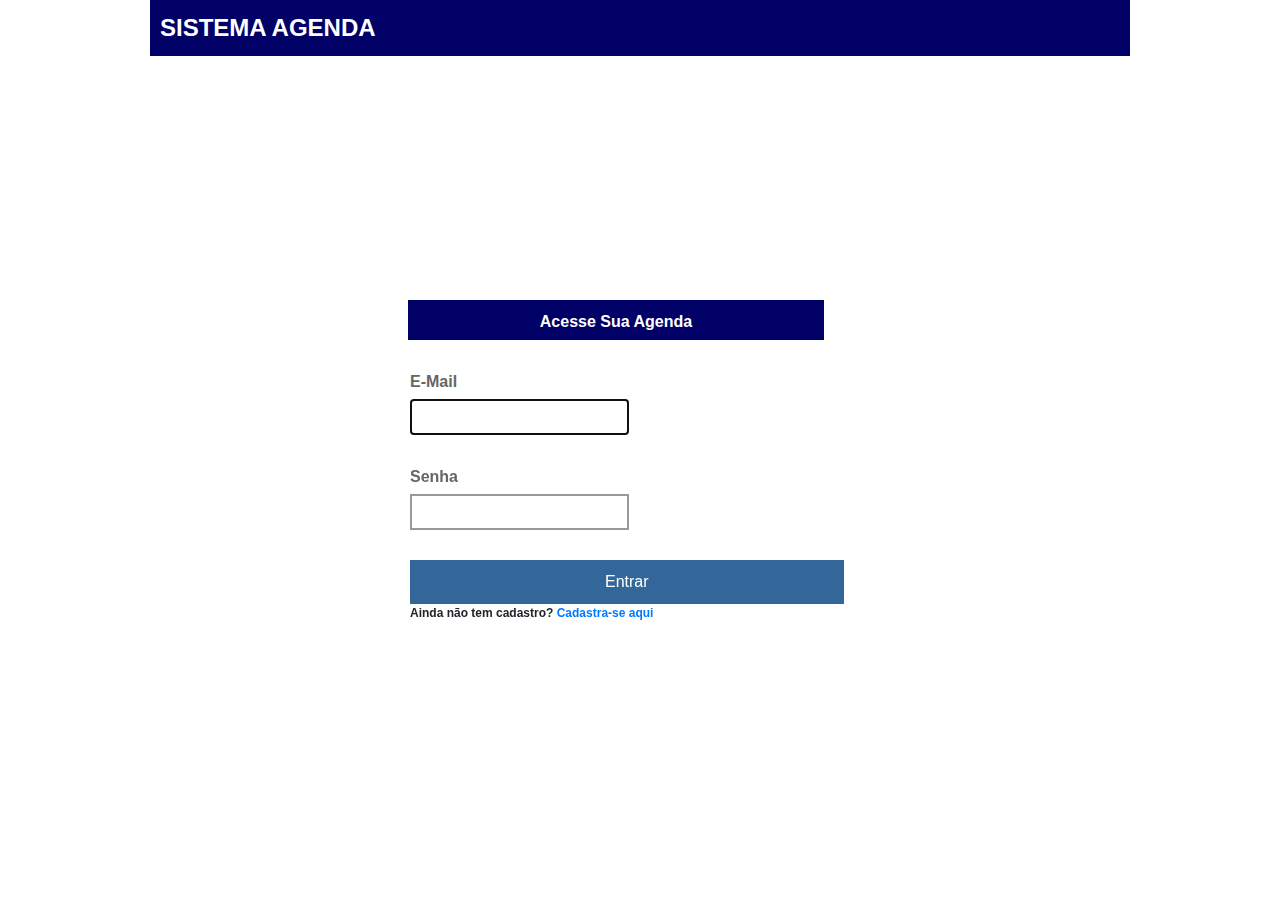
<file: index.html>
<!doctype html>
<html>
<head>
<meta name="viewport" content="width=device-width, initial-scale=1, shrink-to-fit=no">
<meta http-equiv="Content-Type" content="text/html; charset=utf-8" />
<title>AGENDA</title>
<link rel="stylesheet" href="https://stackpath.bootstrapcdn.com/bootstrap/4.4.1/css/bootstrap.min.css" integrity="sha384-Vkoo8x4CGsO3+Hhxv8T/Q5PaXtkKtu6ug5TOeNV6gBiFeWPGFN9MuhOf23Q9Ifjh" crossorigin="anonymous">
<link href="css/estilo.css" rel="stylesheet">
<script language=javascript type="text/javascript">
function newPopup(){
varWindow = window.open ('cad_usu.html', 'popup', "width=1250, height=1100, top=100, left=110, scrollbars=yes");
}
</script>
</head>
<body>
<div id="wrap">
<div class="titulo_principal">SISTEMA AGENDA</div>
	<div class="acesse_agenda">Acesse Sua Agenda</div> 
    
    <!-- FORMULÁRIO DE LOGIN -->
    <div class="form_centralizado">
		
		<form action="valida_login.php" method="post">
				
			<fieldset class="grupo">
					
				<div class="campo">
					<label for="codigo">E-Mail</label>
					<input type="text" id="email" name="email" autofocus required style="width:205">
				</div>
					
				<div class="campo">
					<label for="senha">Senha</label>
					<input type="password" id="senha" name="senha" required style="width:205">
				</div>
				
			</fieldset>   
				
			<button class="botao_entrar" type="submit" name="submit">Entrar</button>
			<p style="font-size: 12px;">Ainda não tem cadastro? <a href="javascript:newPopup()" style="text-decoration: none;">Cadastra-se aqui</a></a></p>
		</form>

    
    </div>
  
	<script src="https://code.jquery.com/jquery-3.4.1.slim.min.js" integrity="	sha384-J6qa4849blE2+poT4WnyKhv5vZF5SrPo0iEjwBvKU7imGFAV0wwj1yYfoRSJoZ+n" crossorigin="anonymous"></script>
	<script src="https://cdn.jsdelivr.net/npm/popper.js@1.16.0/dist/umd/popper.min.js" integrity="sha384-Q6E9RHvbIyZFJoft+2mJbHaEWldlvI9IOYy5n3zV9zzTtmI3UksdQRVvoxMfooAo" crossorigin="anonymous"></script>
	<script src="https://stackpath.bootstrapcdn.com/bootstrap/4.4.1/js/bootstrap.min.js" integrity="sha384-wfSDF2E50Y2D1uUdj0O3uMBJnjuUD4Ih7YwaYd1iqfktj0Uod8GCExl3Og8ifwB6" crossorigin="anonymous"></script>
<div id="wrap">
</body>
</html>
</file>
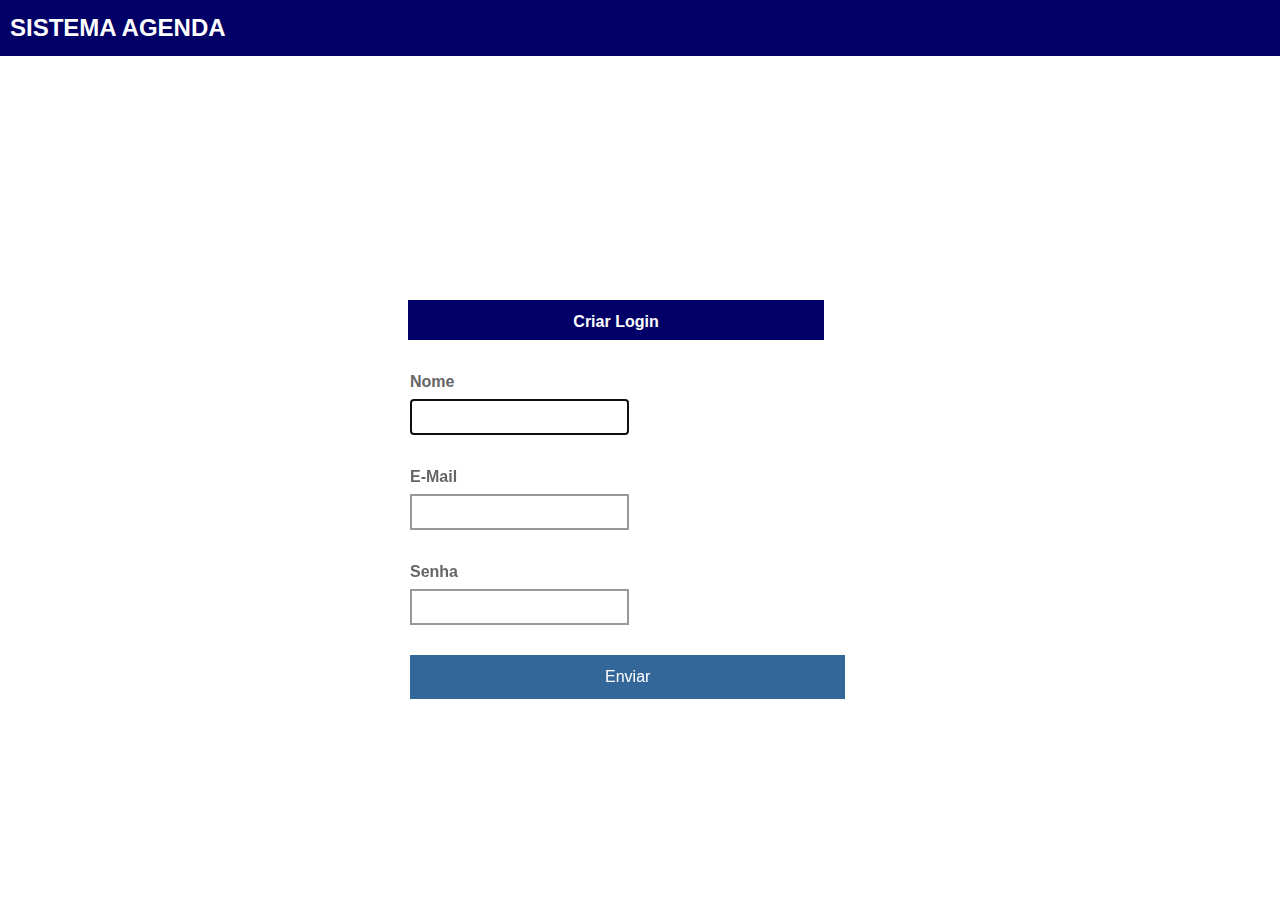
<file: cad_usu.html>
<!doctype html>
<html>
<head>
<meta name="viewport" content="width=device-width, initial-scale=1, shrink-to-fit=no">
<meta http-equiv="Content-Type" content="text/html; charset=utf-8" />
<title>AGENDA</title>
<link rel="stylesheet" href="https://stackpath.bootstrapcdn.com/bootstrap/4.4.1/css/bootstrap.min.css" integrity="sha384-Vkoo8x4CGsO3+Hhxv8T/Q5PaXtkKtu6ug5TOeNV6gBiFeWPGFN9MuhOf23Q9Ifjh" crossorigin="anonymous">
<link href="css/estilo.css" rel="stylesheet">
<script language=javascript type="text/javascript">
function newPopup(){
varWindow = window.open ('cad_usu.html', 'popup', "width=450, height=500, top=100, left=110, scrollbars=yes");
}
</script>
</head>
<body>

<div class="titulo_principal">SISTEMA AGENDA</div>
	<div class="acesse_agenda">Criar Login</div> 
    
    <!-- FORMULÁRIO DE LOGIN -->
    <div class="form_centralizado">
		
		<form action="cad_usu.php" method="post">
				
			<fieldset class="grupo">
				
				<div class="campo">
					<label for="nome">Nome</label>
					<input type="text" id="nome" name="nome" autofocus required style="width:205;">
				</div>

				<div class="campo">
					<label for="email">E-Mail</label>
					<input type="text" id="email" name="email" autofocus required style="width:205">
				</div>
					
				<div class="campo">
					<label for="senha">Senha</label>
					<input type="password" id="senha" name="senha" required style="width:205">
				</div>
				
			</fieldset>   
				
			<button class="botao_entrar" type="submit" name="submit">Enviar</button>
		</form>

    
    </div>
  
</body>
</html>
</file>
<file: css/estilo.css>
* {
    margin: 0;
    padding: 0;
}
#wrap{
 	width: 980px;
 	margin: auto;
}

fieldset {
    border: 0;
}

.titulo_principal {
	background:#006;
	text-align:left;
	font-family: sans-serif;
	font-weight:bold;
	font-size:24px;
	color:#FFF;	
	padding: 10px;

}

.boa_vinda {
	background:#006;
	text-align:right;
	font-family: sans-serif;
	font-size:16px;
	color:#FFF;
	width: 230px;
	margin-left: 700px;
	margin-top: -45px;
}
#nome_usu{
	float: left;
	margin-left: 20px;
	margin-top: 10px;
}

.titulo_secundario {
	background:#369;
	text-align:right;
	padding: 6px;
	font-family: sans-serif;	
	font-size:16px;
	color:#FFF

}

.linha_subtitulo {
	text-align:left;
	font-family: sans-serif;	
	font-size:16px;
	color:#FFF;
}

.subtitulo_form {
	background:#CCC;
	padding: 3px;
	margin-bottom: 10px;
	width:890px;
}

.pagina_atual {
	background:#CCC;
	padding: 10px;
	font-family: sans-serif;	
	font-size:16px;
	color:#006;
	text-align:left;
	font-weight:bold;
    margin: 10px 20px;
}

.estrutura_form_contato { 
    background-color: #EEEEEE;
    height: 50px; 
    margin: 10px 20px; 
    padding: 10px;
	
}


.estrutura_relatorio { 
	background-color: #EEEEEE;  
    height: 370px; 
    margin: 2px 20px; 
    padding: 1px;
	
}

.barra_rolagem_tabela {  
	overflow: auto; 
	width: 100%; 
	height: 370px; 
	border:solid 0px;
	
}

.lista_produto {
	background:#F00;
	text-align:right;
	padding: 6px;
	font-family: sans-serif;	
	font-size:16px;
	color:#FFF;
	text-align:left;
	font-weight:bold;	
}

.lista_cadastro {
	background:#FF5F55;
	text-align:right;
	padding: 6px;
	font-family: sans-serif;	
	font-size:16px;
	color:#FFF;
	text-align:left;
	font-weight:bold;
	margin: 4px 0px;	
}

body, input, select, textarea, button, password { 
    font-family: sans-serif;
    font-size: 16px;	
}

.form_centralizado { 
    
    width: 480px; 
    height: 55px; 
    left: 50%; 
    margin: -90px -240px; 
    padding: 10px;
    position: absolute; 
    top: 50%;
	font-weight:bold;
	
}

.acesse_agenda { 
	background: #006;
	width: 416px; 
    height: 40px; 
    left: 50%; 
    margin: -150px -232px; 
    padding: 10px;
    position: absolute; 
    top: 50%;
	font-weight:bold;
	color:#FFF;
	text-align:center;
	
}

.campo {
    margin-bottom: 30px;
	font-weight:bold;
}

.campo label {
    margin-bottom: 5px;
    color: #666;
    display: block;
	
}

fieldset.grupo .campo {
    float:  left;
    margin-right: 20px;

}

.campo input[type="text"], 
input[type="password"],
input[type="date"],
.campo select {
    padding: 4px;
    border: 2px solid #999;
    display: block;
}

.campo input[type="date"] {
    padding: 1.2px;
    border: 2px solid #999;
    display: block;
}

.campo select option {
    padding-right: 10px;
}


.campo label.checkbox {
    color: #000;
    display: inline-block;
    margin-right: 1px;
}

.botao_salvar {
    background: #369;
	font-size:16px;
    color: #FFF;
    border: 0;
    padding: 10px 30px;
	cursor: pointer;
    position: absolute;
    margin-top: 13px;
}

.botao_entrar {
    background: #369;
	font-size:16px;
    color: #FFF;
    border: 0;
    padding: 10px 195px;
	cursor: pointer;	
}


.menu{
	list-style:none; 
	border:0px solid #CCC; 
	float:left;
	 
}

.menu li{
	position:relative; 
	float:left; 
	border-right:1px solid #CCC; 
	
}

.menu li a{
	color:#FFF; 
	text-decoration:none; 
	padding:4px 16px; 
	display:block;
	text-align:left;
	font-weight:bold;
}

.menu li a:hover{
	background:#00F; 
	color:#FFF;
}

.menu li   ul{
	position:absolute; 
	top:24px; 
	background-color:#09F; 
	display:none; 
}

.menu li:hover ul, .menu li.over ul{
	display:block;
}

.menu li ul li{
	 
	display:block; 
	width:250px;
}
</file>
